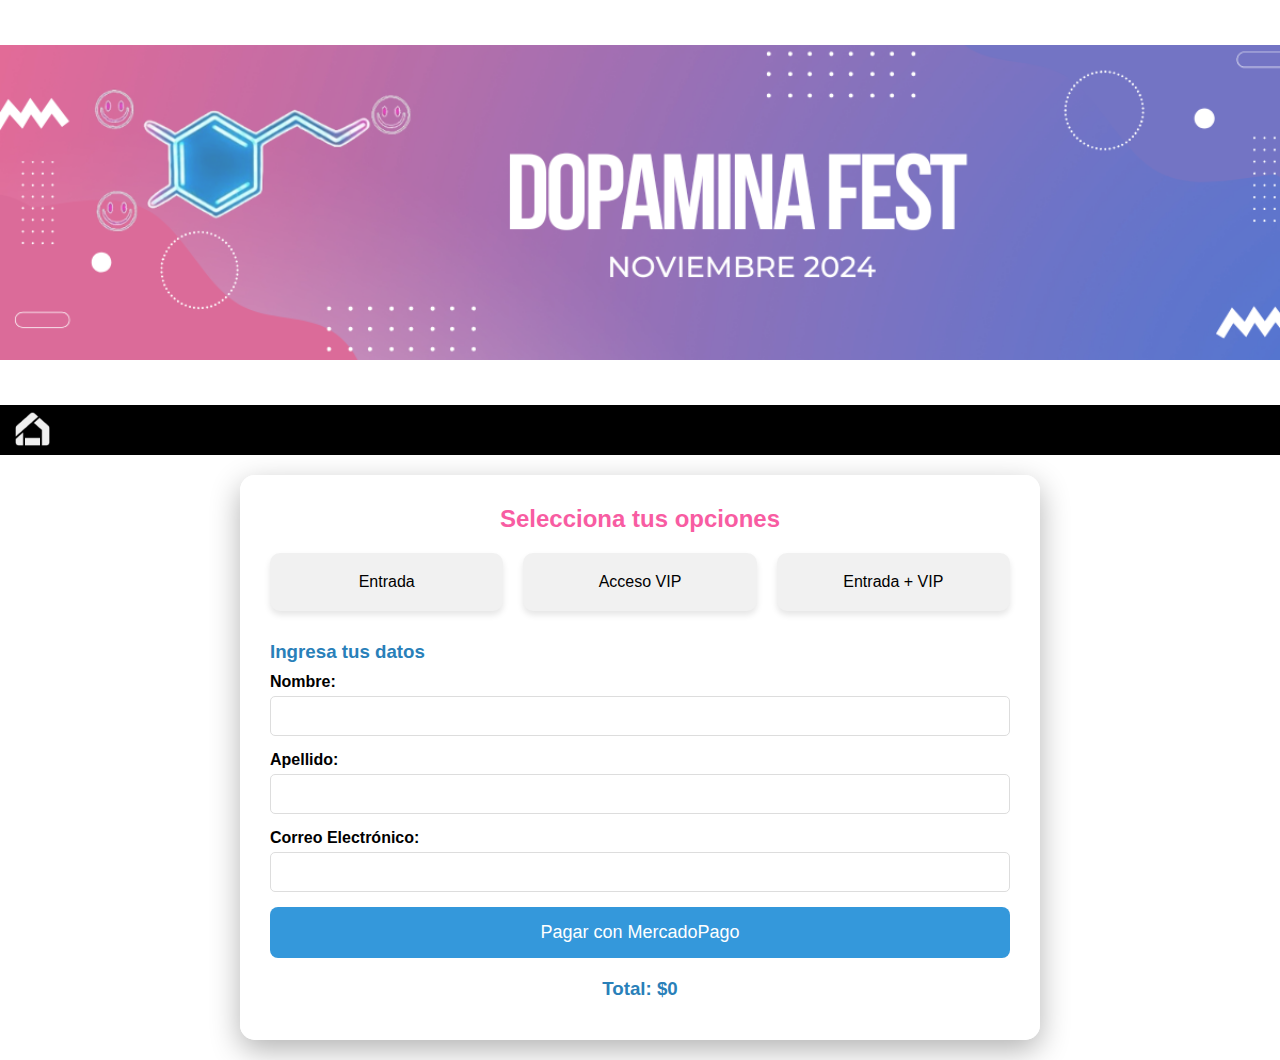
<file: index.html>
<!DOCTYPE html>
<html lang="es">
<head>
    <meta charset="UTF-8">
    <meta name="viewport" content="width=device-width, initial-scale=1.0">
    <meta http-equiv="X-UA-Compatible" content="IE=edge">
    <title>TickeTech</title>
    <link rel="stylesheet" href="styles/productos.css">
    <link rel="stylesheet" href="styles/productos-responsive.css" media="(max-width: 768px)">
</head>
<body>
    <div class="imagen-evento">
        <img src="./assets/pdopamina.png" alt="dopaminamood">
    </div>
    <header>
        <div class="logo-small">
            <a href="index.html" class="link">
                <img src="./assets/homee.png" alt="logo pequeño">
            </a>
        </div>
    </header>

    <div id="ticket-options">
        <h2>Selecciona tus opciones</h2>
        
        <div id="ticket-cards">
            <!-- Se asignan clases de selección y precios -->
            <div id="entrada" class="card" onclick="toggleOption('entrada', 100)">Entrada</div>
            <div id="vip" class="card" onclick="toggleOption('vip', 200)">Acceso VIP</div>
            <div id="entrada-vip" class="card" onclick="toggleOption('entrada-vip', 250)">Entrada + VIP</div>
        </div>
    
        <div id="user-info">
            <h3>Ingresa tus datos</h3>
            <form id="user-form" onsubmit="event.preventDefault(); saveAndRedirect();">
                <div class="form-group">
                    <label for="nombre">Nombre:</label>
                    <input type="text" id="nombre" name="nombre" required>
                </div>
                <div class="form-group">
                    <label for="apellido">Apellido:</label>
                    <input type="text" id="apellido" name="apellido" required>
                </div>
                <div class="form-group">
                    <label for="correo">Correo Electrónico:</label>
                    <input type="email" id="correo" name="correo" required>
                </div>
                <button type="submit">Pagar con MercadoPago</button>
            </form>
        </div>

        <div id="ticket-info">
            <h3>Total: $<span id="totalPrice">0</span></h3>
        </div>    
    </div>

    <script src="./scripts/recopilacionDatos.js"></script>
</body>
</html>
</file>
<file: styles/productos.css>
* {
  margin: 0;
  padding: 0;
  box-sizing: border-box;
}

/* Contenedor para el scroll personalizado */
body {
  font-family: sans-serif;
  overflow-y: scroll; /* Asegura que la barra de desplazamiento esté disponible */
  background-color: transparent; /* Fondo del body transparente para ver el contenido detrás */
  --scrollbar-thumb-opacity: 0; /* Inicialmente oculto */
}

/* Barra de desplazamiento general */
::-webkit-scrollbar {
  width: 8px;           /* Ancho de la barra */
  height: 8px;          /* Altura de la barra en horizontal (si es necesario) */
  background-color: transparent; /* Fondo transparente para la barra */
}

/* El "thumb" o pulgar de la barra de desplazamiento */
::-webkit-scrollbar-thumb {
  background: linear-gradient(180deg, #00c6ff, #ff77b4); /* Color degradado en el pulgar */
  border-radius: 4px; /* Bordes redondeados */
  transition: opacity 0.3s ease; /* Transición suave para la opacidad */
  opacity: var(--scrollbar-thumb-opacity); /* Usar la variable para controlar la opacidad */
}

/* Cambia el color del "thumb" al hacer hover */
::-webkit-scrollbar-thumb:hover {
  background: linear-gradient(180deg, #3498db, #f85ca2); /* Cambia el color al pasar el mouse */
}

/* Muestra el thumb cuando el mouse está sobre el body */
body:hover ::-webkit-scrollbar-thumb {
  opacity: 1; /* Hace visible el thumb cuando el mouse está sobre el body */
}

/* Aquí puedes continuar con el resto de tu CSS */
.imagen-evento {
  width: 100%;
  height: 45vh;
  overflow: hidden;
  display: flex;
  justify-content: center;
  align-items: center;
}

.imagen-evento img {
  width: 100%;
  height: auto;
  object-fit: contain;
  opacity: 0.8;
}

header {
  background-color: black;
  height: 50px;
  display: flex;
  align-items: center;
  padding: 0 10px;
  position: relative;
  z-index: 1;
}

.logo-small img {
  width: 45px;
  margin-right: 10px;
}

#ticket-options {
  max-width: 800px;
  margin: 20px auto;
  padding: 30px;
  background-color: rgba(255, 255, 255, 0.9);
  border-radius: 15px;
  box-shadow: 0 10px 30px rgba(0, 0, 0, 0.3);
}

h2 {
  text-align: center;
  color: #f85ca2;
  margin-bottom: 20px;
  font-size: 24px;
}

#ticket-cards {
  display: flex;
  justify-content: space-between;
  gap: 20px;
  margin-bottom: 30px;
  flex-wrap: nowrap;
}

.card {
  flex: 1;
  background-color: #f1f1f1;
  padding: 20px;
  text-align: center;
  border-radius: 10px;
  box-shadow: 0 4px 6px rgba(0, 0, 0, 0.1);
  cursor: pointer;
  transition: transform 0.3s, background-color 0.3s;
}

.card:hover {
  transform: scale(1.05);
  background-color: #3498db;
  color: white;
}

.card.selected {
  background: linear-gradient(to right, #00c6ff, #ff77b4);  /* Cambia el color de fondo cuando está seleccionado */
  color: white;  /* Cambia el color del texto */
  border: 2px solid #2980b9;
}

#payment-cards {
  display: flex;
  justify-content: center;
  gap: 20px;
  margin-top: 20px;
}

.cards img {
  width: 50px;
  height: auto;
  margin-right: 10px;
}

.cards h3 {
  font-size: 20px;
  margin: 0;
}

.cards {
  width: 100%;
  height: 50px;
  display: flex;
  flex-direction: row;
  align-items: center;
  justify-content: center;
  background-color: #f1f1f1;
  padding: 10px;
  padding-right: 20px;
  gap: 10px;
  text-align: center;
  border-radius: 10px;
  box-shadow: 0 4px 6px rgba(0, 0, 0, 0.1);
  cursor: pointer;
  transition: transform 0.3s, background-color 0.3s;
}

.cards:hover {
  transform: scale(1.05);
  background-color: #3498db;
  color: white;
}

.cards:hover h3 {
  color: #ff77b4;
}

#user-info {
  margin-top: 30px;
}

h3 {
  color: #2980b9;
  font-weight: bold;
  margin-bottom: 10px;
}

.form-group {
  margin-bottom: 15px;
}

.form-group label {
  display: block;
  font-weight: bold;
  margin-bottom: 5px;
}

.form-group input {
  width: 100%;
  padding: 10px;
  border-radius: 5px;
  border: 1px solid #ddd;
  font-size: 16px;
}

#ticket-info {
  text-align: center;
  margin-top: 20px;
}

button {
  width: 100%;
  padding: 15px;
  background-color: #3498db;
  color: white;
  border: none;
  border-radius: 8px;
  cursor: pointer;
  font-size: 18px;
  transition: background-color 0.3s;
}

button:hover {
  background-color: #2980b9;
}

/* Modal CSS */
.modal {
  display: none;
  position: fixed;
  z-index: 1;
  left: 0;
  top: 0;
  width: 100%;
  height: 100%;
  background-color: rgba(0, 0, 0, 0.5);
}

.modal-content {
  background-color: white;
  margin: 15% auto;
  padding: 20px;
  border: 1px solid #888;
  width: 80%;
  max-width: 500px;
  border-radius: 10px;
}

.close {
  color: #aaa;
  float: right;
  font-size: 28px;
  font-weight: bold;
}

.close:hover,
.close:focus {
  color: black;
  cursor: pointer;
}
</file>
<file: styles/productos-responsive.css>
@media (max-width: 768px) {
    .imagen-evento {
        width: 100%;
        height: auto; /* Mantiene la proporción */
        object-fit: cover; /* Cubre el contenedor */
        margin: 0; /* Elimina márgenes */
        display: block; /* Evita espacio extra */
    }

    header {
        height: auto; /* Asegúrate de que el header no tenga altura fija */
        margin: 0; /* Elimina márgenes */
        padding: 0; /* Elimina padding si es necesario */
        width: 100%;
    }

    #ticket-options {
        position: relative;
        overflow: hidden;
        max-width: 100vw;
        box-sizing: border-box;
        padding: 10px; /* Ajusta según sea necesario */
        margin: 0; /* Elimina márgenes en ticket-options */
    }
    .form-group input {
        width: 100%;
        box-sizing: border-box;
    }

    body {
        overflow-x: hidden;
        touch-action: manipulation;
    }

    #ticket-cards {
        flex-direction: column;
        gap: 10px;
    }

    .card {
        padding: 10px; /* Ajusta según sea necesario */
    }

    h2 {
        font-size: 18px;
    }

    h3 {
        font-size: 16px;
    }

    .form-group input {
        padding: 6px;
        font-size: 14px;
    }

    button {
        font-size: 14px;
        padding: 12px;
    }

    .modal-content {
        width: 90%;
    }

    #payment-cards {
        display: flex; /* Usa flexbox para la alineación horizontal */
        justify-content: center; /* Centra los elementos en el contenedor */
        align-items: center; /* Centra verticalmente */
        margin: 0 auto; /* Centra el contenedor */
    }

    .cards {
        display: flex; /* Mantiene la imagen y el texto en una fila */
        flex-direction: row; /* Asegura que se alineen horizontalmente */
        align-items: center; /* Centra verticalmente */
        margin: 0 10px; /* Espacio entre las tarjetas */
    }

    .cards img {
        width: 50px; /* Ajusta según sea necesario */
        height: auto; /* Mantiene la proporción */
        margin-right: 10px; /* Espacio entre la imagen y el texto */
    }

    .cards h3 {
        margin: 0; /* Elimina márgenes */
        text-align: center; /* Centra el texto */
    }
}

/* Estilos para pantallas de móviles (hasta 480px de ancho) */
@media (max-width: 480px) {
    .imagen-evento {
        height: auto; /* Cambia a auto para que la imagen no cubra todo */
        width: 100%; /* Mantiene la imagen en el ancho total */
        object-fit: cover; /* Mantiene proporciones y cubre el contenedor */
        display: block; /* Elimina el espacio extra debajo de la imagen */
        margin: 0; /* Asegúrate de que no haya margen */
    }

    header {
        transform: translateY(-5px);
    }

    /* Asegúrate de que el contenedor tenga espacio */
    #ticket-options {
        padding: 10px; /* Ajusta el padding según sea necesario */
        margin: 0; /* Evita margen que podría causar problemas */
    }

    #ticket-cards {
        flex-direction: column;
        gap: 10px;
        padding: 0; /* Asegúrate de que no haya padding extra */
    }

    .card {
        padding: 12px;
        font-size: 14px;
    }

    #user-info {
        margin-top: 20px;
    }

    h2 {
        font-size: 18px;
    }

    h3 {
        font-size: 16px;
    }

    .form-group input {
        padding: 6px;
        font-size: 14px;
    }

    button {
        font-size: 14px;
        padding: 12px;
    }

    .modal-content {
        width: 90%;
    }

    .cards{
        flex-direction: row;
        align-items: center;
        justify-content: center;
    }


    .cards img {
        width: 30px; /* Ajusta el tamaño según sea necesario */
        height: auto;
    }

    .cards h3 {
        font-size: 14px;
        margin: 0;
    }
}
</file>
